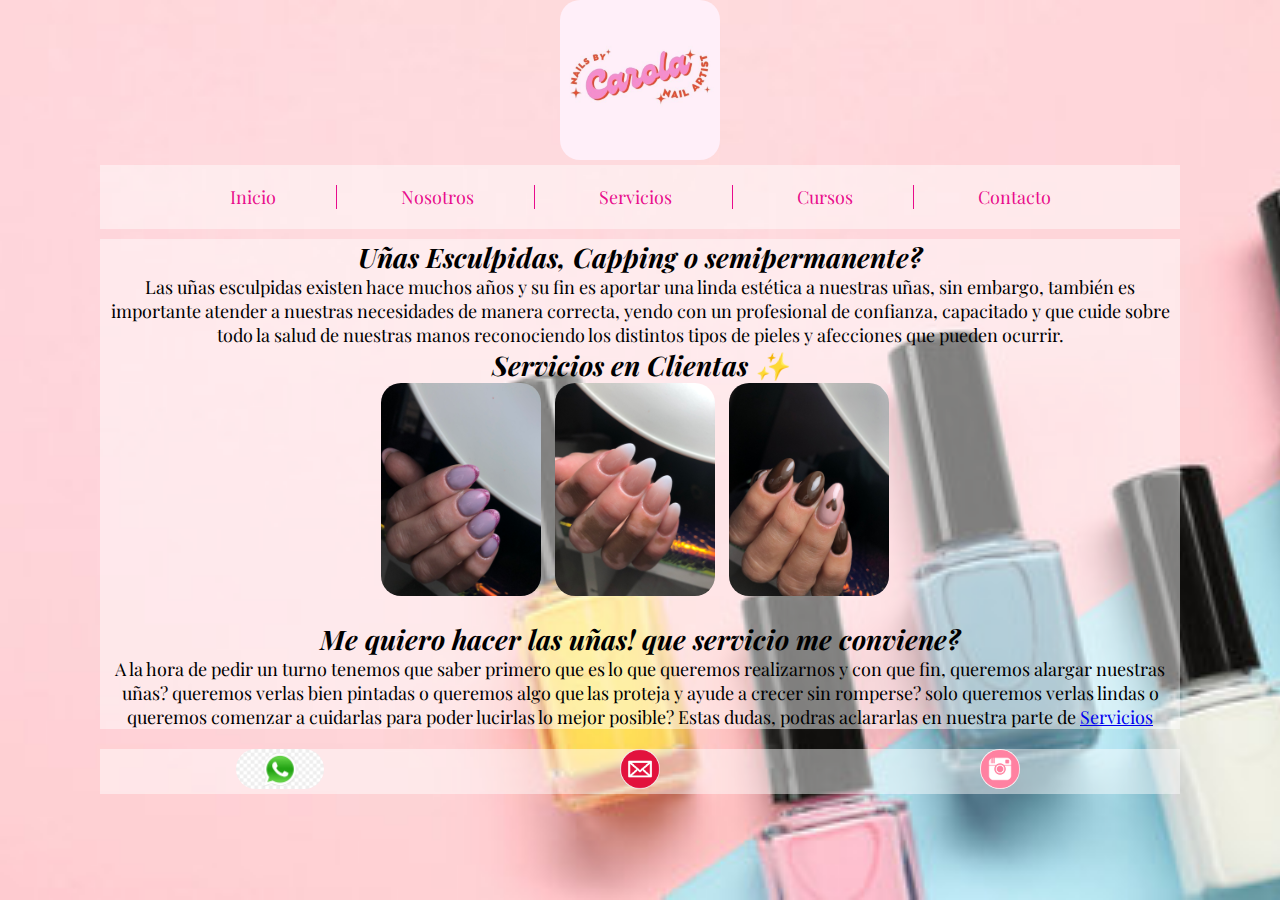
<file: index.html>
<!DOCTYPE html>
<html lang="en">
  <head>
    <meta charset="UTF-8" />
    <meta name="viewport" content="width=device-width, initial-scale=1.0" />
    <link rel="stylesheet" href="./css/style.css" />
    <link rel="preconnect" href="https://fonts.googleapis.com" />
    <link rel="preconnect" href="https://fonts.gstatic.com" crossorigin />
    <link
      href="https://fonts.googleapis.com/css2?family=Playfair+Display:ital,wght@0,400..900;1,400..900&display=swap"
      rel="stylesheet"
    />
    <title>Nails By Carola ✨</title>
  </head>

  <body>
    <header>
      <section class="logo">
        <img
          src="imgs/Logo para salon de uñas moderno divertido alegre rosa.jpg"
          alt="logo"
        />
      </section>
      <nav>
        <ul class="navbar">
          <li class="nav-item">
            <a class="nav-link" href="index.html">Inicio</a>
          </li>
          <li class="nav-item">
            <a class="nav-link" href="./pages/nosotros.html"
              >Nosotros</a
            >
          </li>
          <li class="nav-item">
            <a class="nav-link" href="./pages/servicios.html"
              >Servicios</a
            >
          </li>
          <li class="nav-item">
            <a class="nav-link" href="./pages/cursos.html">Cursos</a>
          </li>
          <li class="nav-item">
            <a class="nav-link" href="./pages/contacto.html"
              >Contacto</a
            >
          </li>
        </ul>
      </nav>
    </header>

    <main>
      <section class="contenedortexto1">
        <h2 class="subtitule">
          <em> Uñas Esculpidas, Capping o semipermanente?</em>
        </h2>
        <p class="texto1">
          Las uñas esculpidas existen hace muchos años y su fin es aportar una
          linda estética a nuestras uñas, sin embargo, también es importante
          atender a nuestras necesidades de manera correcta, yendo con un
          profesional de confianza, capacitado y que cuide sobre todo la salud
          de nuestras manos reconociendo los distintos tipos de pieles y
          afecciones que pueden ocurrir.
        </p>
      </section>

      <section>
        <h2 class="subtitule"><em>Servicios en Clientas ✨</em></h2>
        <div class="imagenes-uñas">
          <img src="imgs/IMG_8426.JPG" alt="Imagen uñas acrilicas" />
          <img src="imgs/IMG_8469.JPG" alt="Imagen uñas esmaltadas" />
          <img src="imgs/IMG_8479.JPG" alt="Imagen uñas acrilico" />
        </div>
      </section>

      <section>
        <h2 class="subtitule">
          <em>Me quiero hacer las uñas! que servicio me conviene?</em>
        </h2>
        <p class="texto2">
          A la hora de pedir un turno tenemos que saber primero que es lo que
          queremos realizarnos y con que fin, queremos alargar nuestras uñas?
          queremos verlas bien pintadas o queremos algo que las proteja y ayude
          a crecer sin romperse? solo queremos verlas lindas o queremos comenzar
          a cuidarlas para poder lucirlas lo mejor posible? Estas dudas, podras
          aclararlas en nuestra parte de
          <a href="Pages/servicios.html"> Servicios </a>
        </p>
      </section>
    </main>

    <footer>
      <div>
        <h4 class="griditem">
          <a href="https://wa.me/5491158976581">
            <img src="./imgs/logowsp.png" alt="logo whatsapp">
          </a>
        </h4>
      </div>
      <div>
        <h4 class="griditem">
          <a href="carolinabelenjz@gmail.com">
            <img src="./imgs/logoemail.png" alt="logo email">
          </a>
        </h4>
      </div>
      <div>
        <h4 class="griditem">
          <a href="https://www.instagram.com/nails.bycarola/">
          <img class="redes" src="./imgs/logoig.png" alt="logo instagram">
        </a>
        </h4>
      </div>
    </footer>
  </body>
</html>
</file>
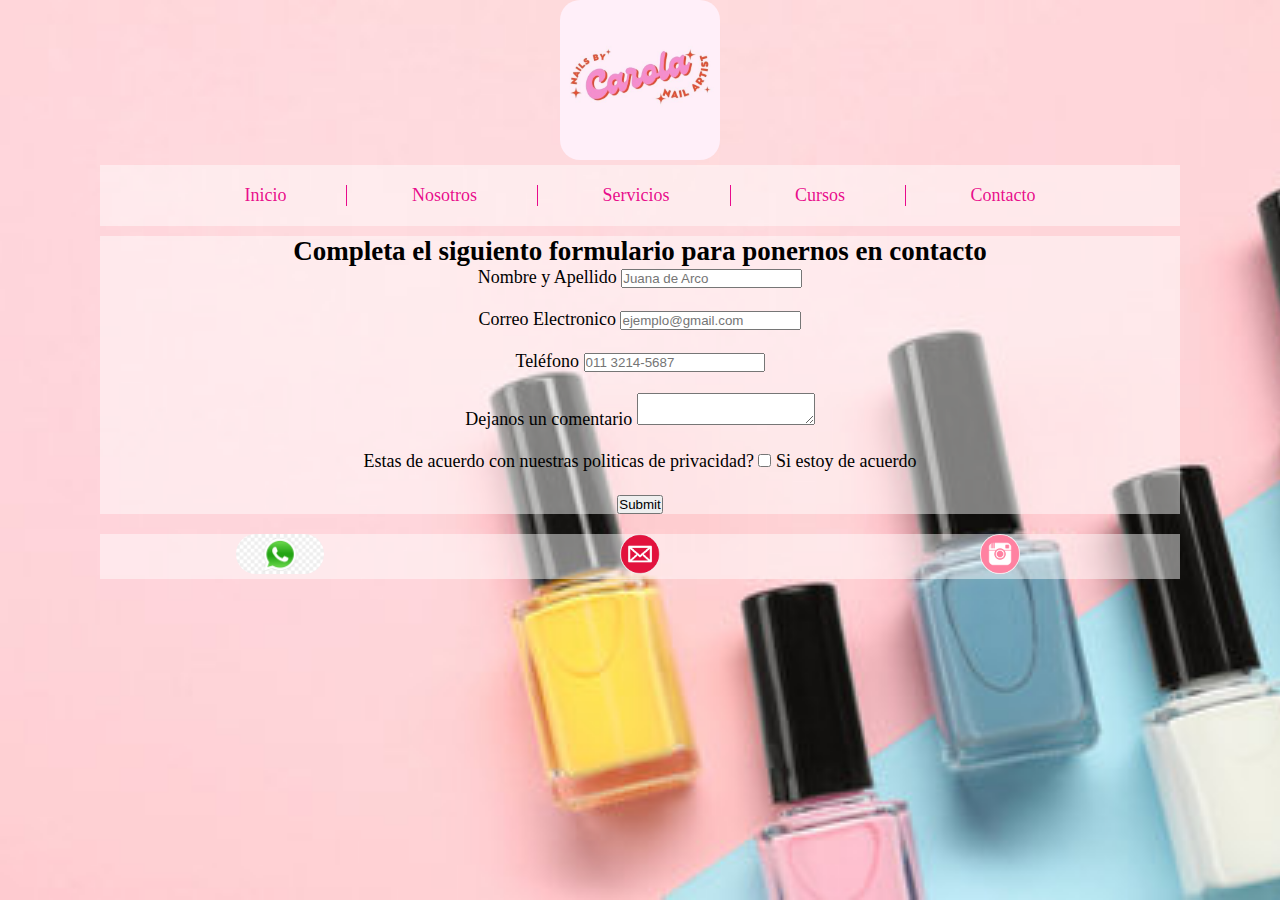
<file: pages/contacto.html>
<!DOCTYPE html>
<html lang="en">
  <head>
    <meta charset="UTF-8" />
    <meta name="viewport" content="width=device-width, initial-scale=1.0" />
    <link rel="stylesheet" href="../css/style.css" />
    <title>Nails By Carola ✨</title>
  </head>

  <body>
    <header>
      <section class="logo">
        <img
          src="../imgs/Logo para salon de uñas moderno divertido alegre rosa.jpg"
          alt="logo"
        />
      </section>
      <nav>
        <ul class="navbar">
          <li class="nav-item">
            <a class="nav-link" href="../index.html">Inicio</a>
          </li>
          <li class="nav-item">
            <a class="nav-link" href="nosotros.html">Nosotros</a>
          </li>
          <li class="nav-item">
            <a class="nav-link" href="servicios.html">Servicios</a>
          </li>
          <li class="nav-item">
            <a class="nav-link" href="cursos.html">Cursos</a>
          </li>
          <li class="nav-item">
            <a class="nav-link" href="contacto.html">Contacto</a>
          </li>
        </ul>
      </nav>
    </header>
    <main>
      <section>
        <h2 class="subtitulocontacto">
          Completa el siguiento formulario para ponernos en contacto
        </h2>
        <form action="form.php" method="post">
          <div>
            <label> Nombre y Apellido</label>
            <input type=" text" placeholder="Juana de Arco" />
          </div>
          <br />
          <div>
            <label> Correo Electronico</label>
            <input type="text" placeholder="ejemplo@gmail.com" />
          </div>
          <br />
          <div>
            <label> Teléfono </label>
            <input type="tel" placeholder="011 3214-5687" />
          </div>
          <br />
          <div>
            <label for="coment"> Dejanos un comentario </label>
            <textarea name="coment"></textarea>
          </div>
          <br />
          <div>
            <label>
              Estas de acuerdo con nuestras politicas de privacidad?
            </label>
            <input type="checkbox" /> Si estoy de acuerdo
          </div>
          <br />
          <div>
            <input type="submit" />
          </div>
        </form>
      </section>
    </main>

    <footer>
      <div>
        <h4 class="griditem">
          <a href="https://wa.me/5491158976581">
            <img src="../imgs/logowsp.png" alt="logo whatsapp" />
          </a>
        </h4>
      </div>
      <div>
        <h4 class="griditem">
          <a href="carolinabelenjz@gmail.com">
            <img src="../imgs/logoemail.png" alt="logo email" />
          </a>
        </h4>
      </div>
      <div>
        <h4 class="griditem">
          <a href="https://www.instagram.com/nails.bycarola/">
            <img class="redes" src="../imgs/logoig.png" alt="logo instagram" />
          </a>
        </h4>
      </div>
    </footer>
  </body>
</html>
</file>
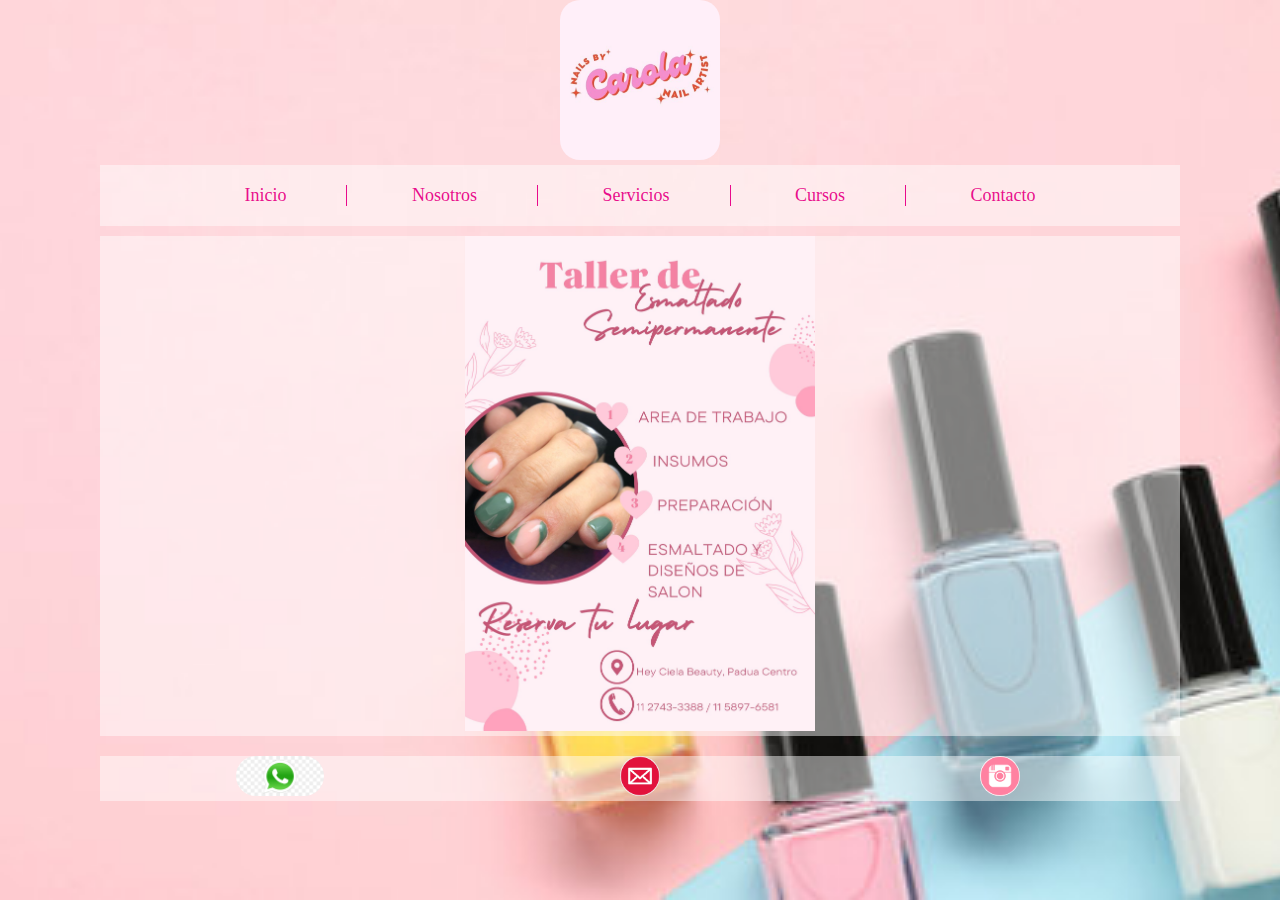
<file: pages/cursos.html>
<!DOCTYPE html>
<html lang="en">
  <head>
    <meta charset="UTF-8" />
    <meta name="viewport" content="width=device-width, initial-scale=1.0" />
    <link rel="stylesheet" href="../css/style.css" />
    <title>Nails By Carola ✨</title>
  </head>

  <body>
    <header>
      <section class="logo">
        <img
          src="../imgs/Logo para salon de uñas moderno divertido alegre rosa.jpg"
          alt="logo"
        />
      </section>
      <nav>
        <ul class="navbar">
          <li class="nav-item">
            <a class="nav-link" href="../index.html">Inicio</a>
          </li>
          <li class="nav-item">
            <a class="nav-link" href="nosotros.html">Nosotros</a>
          </li>
          <li class="nav-item">
            <a class="nav-link" href="servicios.html">Servicios</a>
          </li>
          <li class="nav-item">
            <a class="nav-link" href="cursos.html">Cursos</a>
          </li>
          <li class="nav-item">
            <a class="nav-link" href="contacto.html">Contacto</a>
          </li>
        </ul>
      </nav>
    </header>

    <main>
      <div class="cursos">
        <img
          src="../imgs/Flyer pestañas beneficios ilustrado rosa.jpg"
          alt="Cursos de uñas"
        />
      </div>
    </main>

    <footer>
      <div>
        <h4 class="griditem">
          <a href="https://wa.me/5491158976581">
            <img src="../imgs/logowsp.png" alt="logo whatsapp" />
          </a>
        </h4>
      </div>
      <div>
        <h4 class="griditem">
          <a href="carolinabelenjz@gmail.com">
            <img src="../imgs/logoemail.png" alt="logo email" />
          </a>
        </h4>
      </div>
      <div>
        <h4 class="griditem">
          <a href="https://www.instagram.com/nails.bycarola/">
            <img class="redes" src="../imgs/logoig.png" alt="logo instagram" />
          </a>
        </h4>
      </div>
    </footer>
  </body>
</html>
</file>
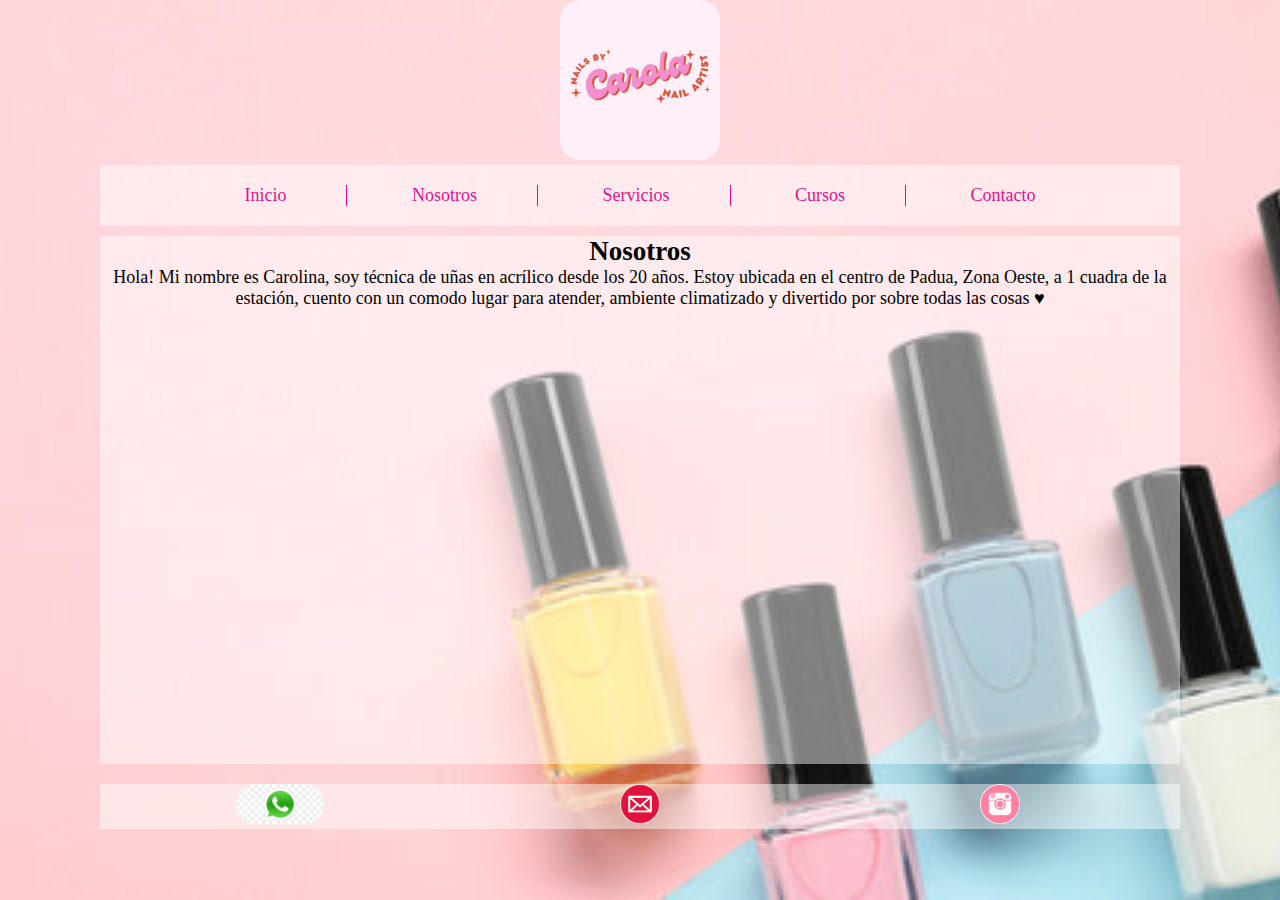
<file: pages/nosotros.html>
<!DOCTYPE html>
<html lang="en">
  <head>
    <meta charset="UTF-8" />
    <meta name="viewport" content="width=device-width, initial-scale=1.0" />
    <link rel="stylesheet" href="../css/style.css" />
    <title>Nails By Carola ✨</title>
  </head>

  <body>
    <header>
      <section class="logo">
        <img
          src="../imgs/Logo para salon de uñas moderno divertido alegre rosa.jpg"
          alt="logo"
        />
      </section>
      <nav>
        <ul class="navbar">
          <li class="nav-item">
            <a class="nav-link" href="../index.html">Inicio</a>
          </li>
          <li class="nav-item">
            <a class="nav-link" href="nosotros.html">Nosotros</a>
          </li>
          <li class="nav-item">
            <a class="nav-link" href="servicios.html">Servicios</a>
          </li>
          <li class="nav-item">
            <a class="nav-link" href="cursos.html">Cursos</a>
          </li>
          <li class="nav-item">
            <a class="nav-link" href="contacto.html">Contacto</a>
          </li>
        </ul>
      </nav>
    </header>

    <main>
      <h2 class="subtitulonosotros">Nosotros</h2>
      <p class="textonosotros">
        Hola! Mi nombre es Carolina, soy técnica de uñas en acrílico desde los
        20 años. Estoy ubicada en el centro de Padua, Zona Oeste, a 1 cuadra de
        la estación, cuento con un comodo lugar para atender, ambiente
        climatizado y divertido por sobre todas las cosas ♥
      </p>
      <iframe
        src="https://www.google.com/maps/embed?pb=!1m18!1m12!1m3!1d26251.83677364354!2d-58.71455026274235!3d-34.66784332084566!2m3!1f0!2f0!3f0!3m2!1i1024!2i768!4f13.1!3m3!1m2!1s0x95bcbf8707ca9e95%3A0x7a4b25f03463e529!2sSan%20Antonio%20de%20Padua%2C%20Provincia%20de%20Buenos%20Aires!5e0!3m2!1ses-419!2sar!4v1720562045955!5m2!1ses-419!2sar"
        width="600"
        height="450"
        style="border: 0"
        allowfullscreen=""
        loading="lazy"
        referrerpolicy="no-referrer-when-downgrade"
        class="mapa"
      ></iframe>
    </main>

    <footer>
      <div>
        <h4 class="griditem">
          <a href="https://wa.me/5491158976581">
            <img src="../imgs/logowsp.png" alt="logo whatsapp" />
          </a>
        </h4>
      </div>
      <div>
        <h4 class="griditem">
          <a href="carolinabelenjz@gmail.com">
            <img src="../imgs/logoemail.png" alt="logo email" />
          </a>
        </h4>
      </div>
      <div>
        <h4 class="griditem">
          <a href="https://www.instagram.com/nails.bycarola/">
            <img class="redes" src="../imgs/logoig.png" alt="logo instagram" />
          </a>
        </h4>
      </div>
    </footer>
  </body>
</html>
</file>
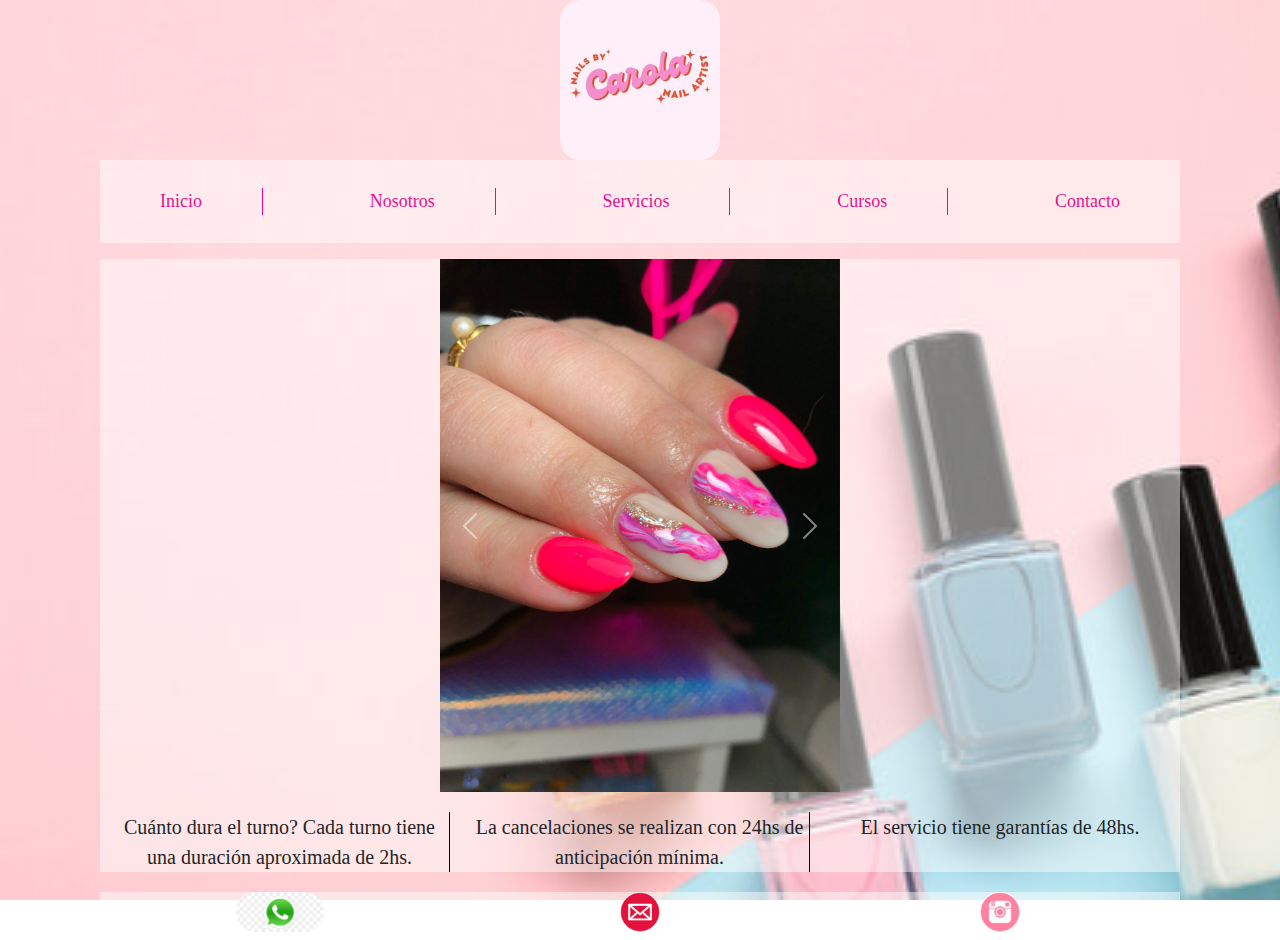
<file: pages/servicios.html>
<!DOCTYPE html>
<html lang="en">
  <head>
    <meta charset="UTF-8" />
    <meta name="viewport" content="width=device-width, initial-scale=1.0" />
    <link
      href="https://cdn.jsdelivr.net/npm/bootstrap@5.3.3/dist/css/bootstrap.min.css"
      rel="stylesheet"
      integrity="sha384-QWTKZyjpPEjISv5WaRU9OFeRpok6YctnYmDr5pNlyT2bRjXh0JMhjY6hW+ALEwIH"
      crossorigin="anonymous"
    />
    <link rel="stylesheet" href="../css/style.css" />
    <title>Nails By Carola ✨</title>
  </head>

  <body>
    <header>
      <section class="logo">
        <img
          src="../imgs/Logo para salon de uñas moderno divertido alegre rosa.jpg"
          alt="logo"
        />
      </section>
      <nav>
        <ul class="navbar">
          <li class="nav-item">
            <a class="nav-link" href="../index.html">Inicio</a>
          </li>
          <li class="nav-item">
            <a class="nav-link" href="nosotros.html">Nosotros</a>
          </li>
          <li class="nav-item">
            <a class="nav-link" href="servicios.html">Servicios</a>
          </li>
          <li class="nav-item">
            <a class="nav-link" href="cursos.html">Cursos</a>
          </li>
          <li class="nav-item">
            <a class="nav-link" href="contacto.html">Contacto</a>
          </li>
        </ul>
      </nav>
    </header>

    <main>
      <div
        id="carouselExampleFade"
        class="carousel slide carousel-fade mx-auto"
      >
        <div class="carousel-inner">
          <div class="carousel-item active">
            <img
              src="../imgs/imgcarrousel2.jpg"
              class="d-block w-100"
              alt="imagenunias"
            />
          </div>
          <div class="carousel-item">
            <img
              src="../imgs/imgcarrrousel2.jpg"
              class="d-block w-100"
              alt="imagenuniass"
            />
          </div>
          <div class="carousel-item">
            <img
              src="../imgs/imgcarrousel4.jpg"
              class="d-block w-100"
              alt="imagenuniasss"
            />
          </div>
        </div>
        <button
          class="carousel-control-prev"
          type="button"
          data-bs-target="#carouselExampleFade"
          data-bs-slide="prev"
        >
          <span class="carousel-control-prev-icon" aria-hidden="true"></span>
          <span class="visually-hidden">Previous</span>
        </button>
        <button
          class="carousel-control-next"
          type="button"
          data-bs-target="#carouselExampleFade"
          data-bs-slide="next"
        >
          <span class="carousel-control-next-icon" aria-hidden="true"></span>
          <span class="visually-hidden">Next</span>
        </button>
      </div>

      <section id="gridservicios">
        <div class="gridnosotros">
          Cuánto dura el turno? Cada turno tiene una duración aproximada de 2hs.
        </div>
        <div class="gridnosotros">
          La cancelaciones se realizan con 24hs de anticipación mínima.
        </div>
        <div class="gridnosotros">El servicio tiene garantías de 48hs.</div>
      </section>
    </main>
    <footer>
      <div>
        <h4 class="griditem">
          <a href="https://wa.me/5491158976581">
            <img src="../imgs/logowsp.png" alt="logo whatsapp" />
          </a>
        </h4>
      </div>
      <div>
        <h4 class="griditem">
          <a href="carolinabelenjz@gmail.com">
            <img src="../imgs/logoemail.png" alt="logo email" />
          </a>
        </h4>
      </div>
      <div>
        <h4 class="griditem">
          <a href="https://www.instagram.com/nails.bycarola/">
            <img class="redes" src="../imgs/logoig.png" alt="logo instagram" />
          </a>
        </h4>
      </div>
    </footer>
    <script
      src="https://cdn.jsdelivr.net/npm/bootstrap@5.3.3/dist/js/bootstrap.bundle.min.js"
      integrity="sha384-YvpcrYf0tY3lHB60NNkmXc5s9fDVZLESaAA55NDzOxhy9GkcIdslK1eN7N6jIeHz"
      crossorigin="anonymous"
    ></script>
  </body>
</html>
</file>
<file: css/style.css>
@charset "UTF-8";
@media screen and (max-width: 480px) {
  #gridcontainer {
    display: grid;
    grid-template-columns: 1fr;
    grid-template-rows: 1fr 1fr 1fr;
  }
}
* {
  padding: 0;
  margin: 0;
  box-sizing: border-box;
}

body {
  background-image: url(../imgs/background.jpg);
  background-size: cover;
  background-attachment: fixed;
  font-family: "playfair display";
  font-size: 18px;
  text-align: center;
  padding-left: 100px;
  padding-right: 100px;
}

header .logo img {
  width: 160px;
  border-radius: 20px;
}
header .navbar {
  background-color: rgba(255, 255, 255, 0.4705882353);
}
header .navbar .nav-item {
  display: inline-block;
  justify-content: space-between;
  margin-left: 60px;
  padding-right: 60px;
  margin-top: 20px;
  margin-bottom: 20px;
}
header .navbar .nav-item:not(:last-child) {
  border-right: 1px solid rgba(231, 0, 134, 0.9529411765);
}
header .navbar a {
  text-decoration: none;
  color: rgba(231, 0, 134, 0.9529411765);
}
header .navbar a:hover {
  background-color: hsla(300, 90%, 41%, 0.329);
  color: hwb(0 100% 0%/0.999);
  border-radius: 5px;
  text-decoration: none;
  font-size: 20px;
}

.imagenes-uñas img {
  width: 160px;
  border-radius: 20px;
  text-align: center;
  margin-right: 10px;
  margin-bottom: 20px;
}
.imagenes-uñas img:hover {
  width: 300px;
  transition: all 4s;
}

main {
  margin-top: 10px;
  background-color: rgba(255, 255, 255, 0.4705882353);
}

.cursos img {
  width: 350px;
}
.cursos img:hover {
  width: 450px;
  transition: all 2s;
}

#carouselExampleFade {
  width: 400px;
}

#gridservicios {
  margin-top: 20px;
  font-size: 20px;
  text-align: center;
  display: grid;
  grid-template-columns: 1fr 1fr 1fr;
  grid-template-rows: 1fr;
}
#gridservicios .gridnosotros:not(:last-child) {
  border-right: 1px solid black;
  margin-left: 10px;
  margin-right: 10px;
}

footer {
  background-color: rgba(255, 255, 255, 0.4705882353);
  font-size: 20px;
  margin-top: 20px;
  display: grid;
  grid-template-columns: 1fr 1fr 1fr;
  grid-template-rows: 1fr;
  align-items: center;
}
footer img {
  height: 40px;
  border-radius: 20px;
}
footer img:hover {
  transform: rotate(30deg);
}

/*# sourceMappingURL=style.css.map */
</file>
